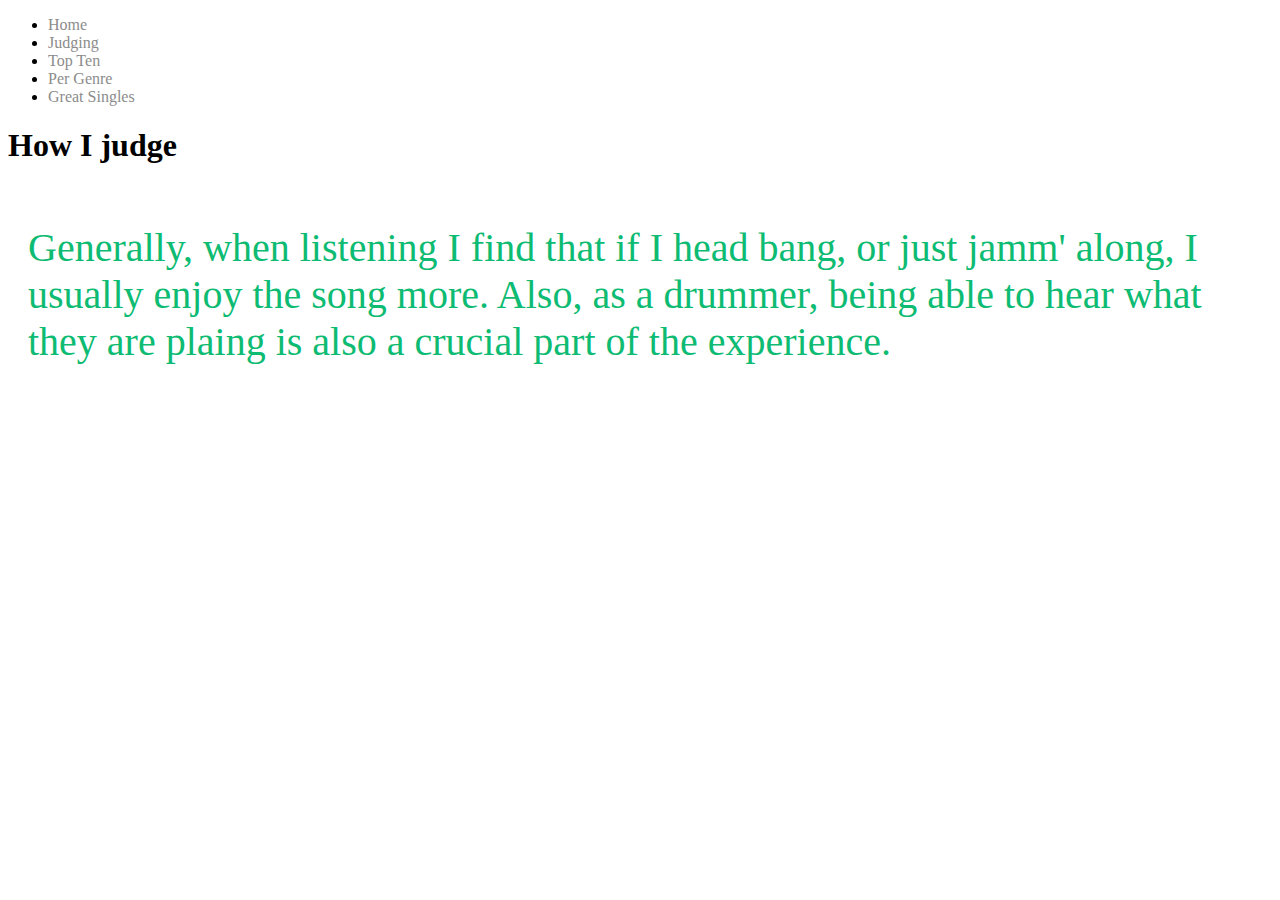
<file: Judging.html>
<!DOCTYPE html>
<html>
<head>
  <title>Judging</title>
  <link type="text/css" rel="stylesheet" href="Infor CSS Eddy.css"/>
</head>
<body background="http://hobby.blogo.nl/files/2015/02/festivals-in-juli-en-augustus.jpg">
<ul>
  <li class="navigation"><a href="Index.html">Home</a></li>
  <li class="navigation"><a href="Judging.html" id="here">Judging</a></li>
  <li class="navigation"><a href="Top Ten.html">Top Ten</a></li>
  <li class="navigation"><a href="Per Genre.html">Per Genre</a></li>
  <li class="navigation"><a href="Great Singles.html">Great Singles</a></li>
  </ul>
  <div>
    <h1 id="top">How I judge</h1>
    <p>Generally, when listening I find that if I head bang, or just jamm' along, I usually enjoy the song more.
    Also, as a drummer, being able to hear what they are plaing is also a crucial part of the experience.</p>
  </div>
</body>
</html>
</file>
<file: Infor CSS Eddy.css>
body {
  background-image: url("http://hobby.blogo.nl/files/2015/02/festivals-in-juli-en-augustus.jpg");
  background-repeat: no-repeat;
  background-attachment: fixed;
  background-position: center;
}
a {
  text-decoration: none;
  color: #8C8C8C;
}

a:visited, a:active, a:hover {
  text-decoration: none;
  color: #0dbb72;
}
p {
  color: #0dbb72;
  font-size: 40px;
  padding-top: 20px;
  padding-left: 20px;
}
span {
  background-color: white;
}

.button{
 display: inline-block;
 border:2px solid #BFBFBF;
 color: #8C8C8C;
 border-radius: 30px;
 -webkit-border-radius: 30px;
 -moz-border-radius: 30px;
 font-family: Trebuchet MS;
 width: 85px;
 height: auto;
 font-size: 19px;
 padding: 13px 16px;
 background-color: #D6FCF4;
 margin: auto;
}
.button:hover, .button:active{
 border:2px solid #BFBFBF;
 color: #8C8C8C;
 background-color: #E8E8E8;
}
</file>
